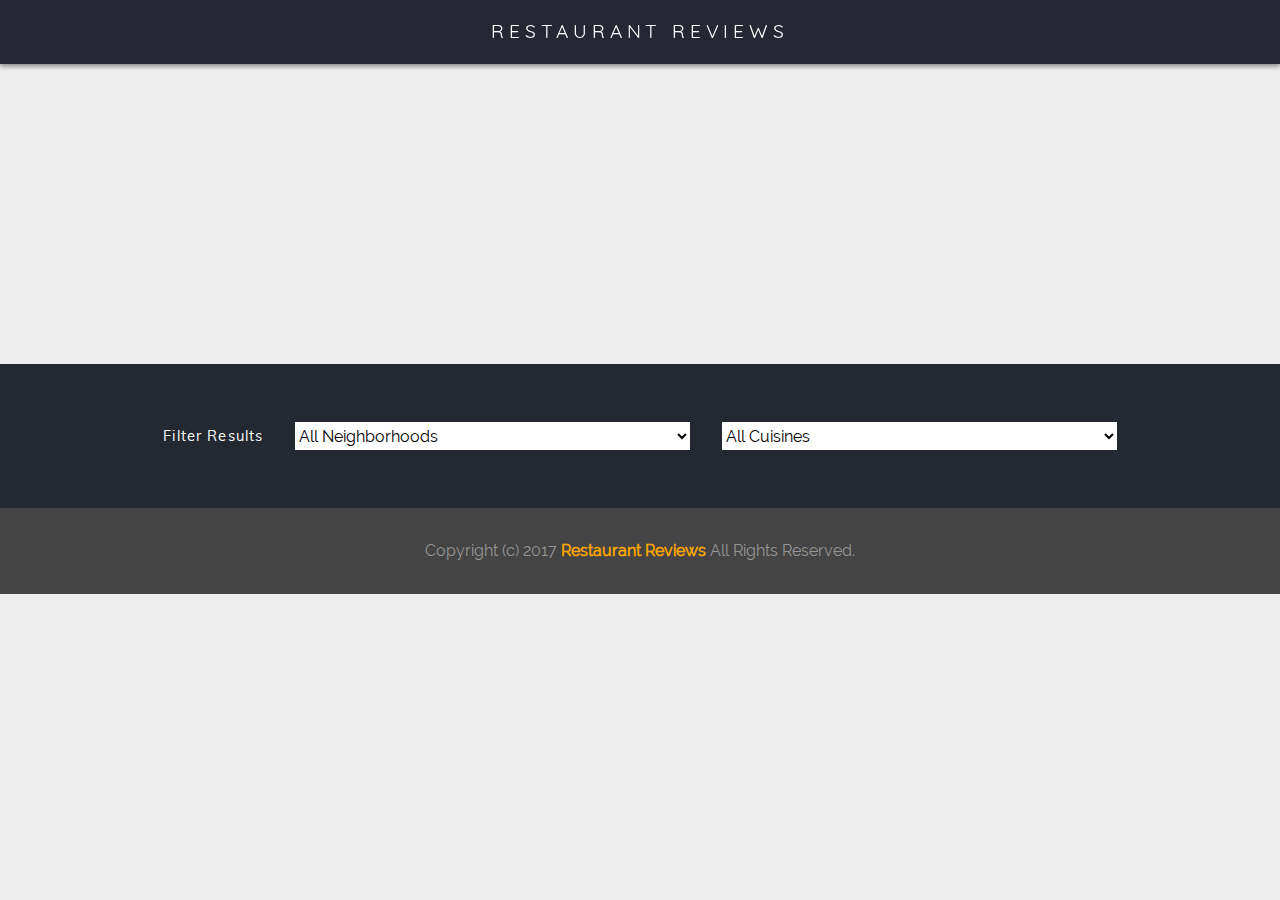
<file: index.html>
<!DOCTYPE html>
<html xmlns="http://www.w3.org/1999/html">

<head>
  <meta charset="utf-8">
  <!-- meta viewport tag to control the width and scaling of the browser's viewport. -->
  <!-- width=device-width to match the screen's width in device-independent pixels. -->
  <!-- initial-scale=1 to establish a 1:1 relationship between CSS pixels and device-independent pixels. -->
  <!-- Ensure page is accessible by not disabling user scaling. -->
  <meta name="viewport" content="width=device-width, initial-scale=1">
  <link rel="shortcut icon" href="../img/favicon.png" type="image/x-icon">
  <!-- CSS -->
  <link href='https://api.mapbox.com/mapbox-gl-js/v0.53.0/mapbox-gl.css' rel='stylesheet' />
  <link rel="stylesheet" href="CSS/style.css">
  <script src='./mapBox/mabBox.js'></script>
  <link href='./mapBox/mapBox.css' rel='stylesheet' />
  <title>Restaurant Reviews</title>
</head>
<body>
  <header>
      <nav><h1>Restaurant Reviews</h1></nav>
  </header>

  <main id="maincontent">
    <section id="map-container">
     <div id='locsMap' aria-label="restaurants locations" role="application"></div>
    </section>
    <section>
      <div class="filter-options">
        <h2 class="filter-label">Filter Results</h2>

        <select id="neighborhoods-select" name="neighborhoods" onchange="updateRestaurants()">
          <option value="all">All Neighborhoods</option>
        </select>
        <select id="cuisines-select" name="cuisines" onchange="updateRestaurants()">
          <option value="all">All Cuisines</option>
        </select>
      </div>
      <ul id="restaurants-list"></ul>
    </section>
  </main>
  <script type="application/javascript" charset="utf-8" src="js/dbhelper.js"></script>
  <script type="application/javascript" charset="utf-8" src="js/main.js"></script>
  <footer id="footer">
    Copyright (c) 2017 <a href="/"><strong>Restaurant Reviews</strong></a> All Rights Reserved.
  </footer>

</body>

</html>
</file>
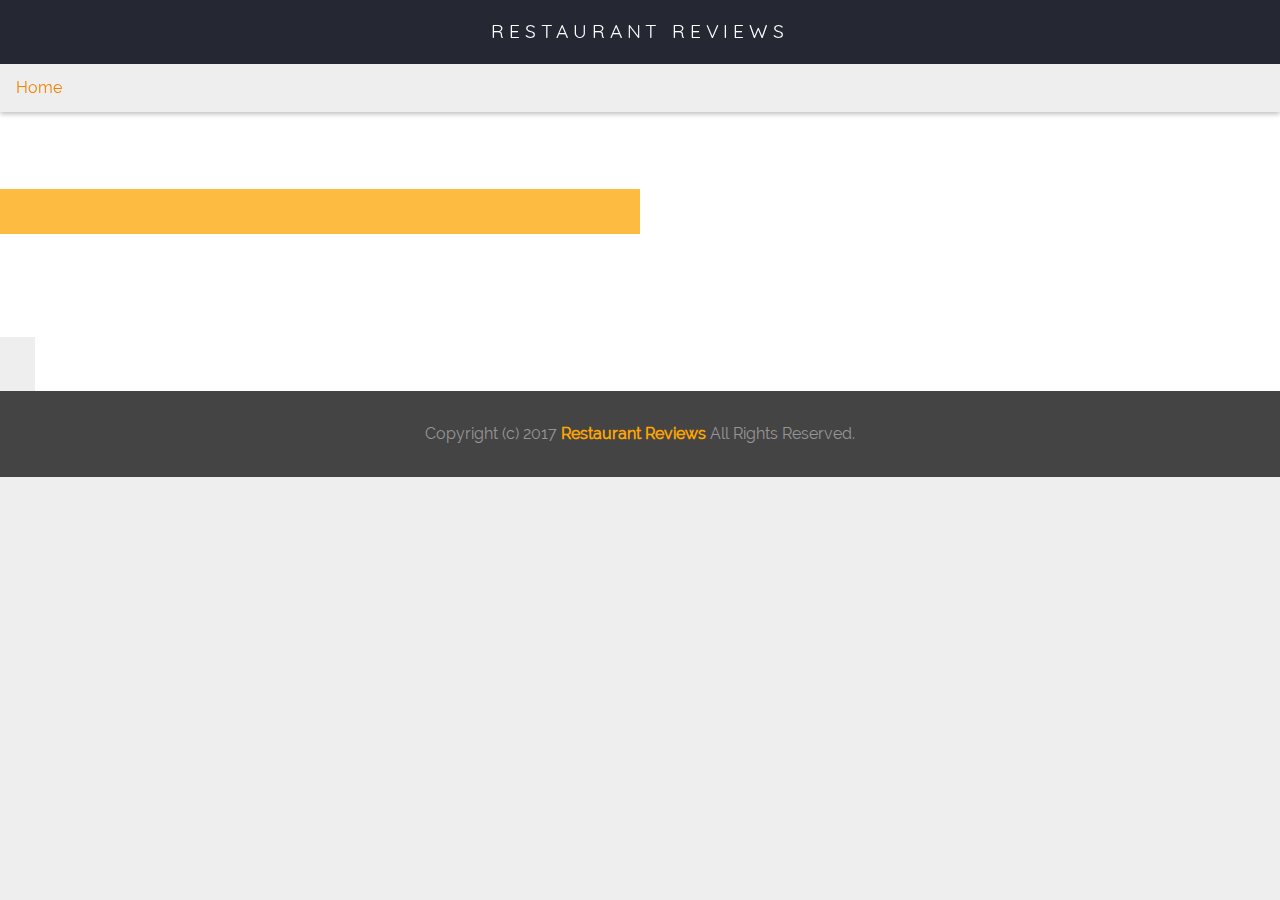
<file: restaurant.html>
<!DOCTYPE html>
<html>
<head>
  <meta charset="utf-8">
  <!-- meta viewport tag to control the width and scaling of the browser's viewport. -->
  <!-- width=device-width to match the screen's width in device-independent pixels. -->
  <!-- initial-scale=1 to establish a 1:1 relationship between CSS pixels and device-independent pixels. -->
  <!-- Ensure page is accessible by not disabling user scaling. -->
  <meta name="viewport" content="width=device-width, initial-scale=1">
  <link rel="shortcut icon" href="../img/favicon.png" type="image/x-icon">
  <!-- CSS -->
  <!-- Normalize.css for better cross-browser consistency -->
    <link href='https://api.mapbox.com/mapbox-gl-js/v0.53.0/mapbox-gl.css' rel='stylesheet' />
  <!-- Main CSS file -->
  <link rel="stylesheet" href="CSS/style.css" type="text/css">
  <script src='./mapBox/mabBox.js'></script>
  <link href='./mapBox/mapBox.css' rel='stylesheet' />
  <title>Restaurant Info</title>
</head>
<body class="inside">
  <!-- Beginning header -->
  <header aria-level="1">
    <!-- Beginning nav -->
    <nav>
      <h1 aria-label="Restaurant Reviews">Restaurant Reviews</h1>
    </nav>
    <!-- Beginning breadcrumb -->
    <ul id="breadcrumb" >
      <li><a href="/">Home</a></li>
    </ul>
    <!-- End breadcrumb -->
    <!-- End nav -->
  </header>
  <!-- End header -->

  <!-- Beginning main -->
  <main id="maincontent" class="details-screen-container">
    <!-- Beginning map -->
    <section id="map-container">
      <div id='locsMap' aria-label="restaurant location" role="application"></div>
    </section>
    <!-- End map -->
    <!-- Beginning restaurant -->
    <section id="restaurant-container" aria-label="restaurant details">
      <div class="restaurant-name-container">
        <h1 id="restaurant-name" aria-label="restaurant name"></h1>
        <address id="restaurant-address" aria-label="restaurant address"></address>
      </div>
      <div class="restaurant-img-container">
        <img id="restaurant-img" class="restaurant-img">
      </div>
      <p id="restaurant-cuisine" aria-label="restaurant cuisine"></p>
      <div class="working-hours">
        <table id="restaurant-hours" aria-label="working hours"></table>
      </div>
    </section>
    <!-- end restaurant -->
    <!-- Beginning reviews -->
    <section id="reviews-container"  aria-label="reviews list">
      <ul id="reviews-list"></ul>
    </section>
    <!-- End reviews -->
  </main>
  <!-- End main -->

  <!-- Beginning footer -->
  <footer id="footer">
    Copyright (c) 2017 <a href="/"><strong>Restaurant Reviews</strong></a> All Rights Reserved.
  </footer>
  <!-- End footer -->

  <!-- Beginning scripts -->
  <!-- Database helpers -->
  <script type="text/javascript" src="js/dbhelper.js"></script>
  <!-- Main javascript file -->
  <script type="text/javascript" src="js/restaurant_info.js"></script>
  <!-- End scripts -->
  <!-- scripts - Service Worker -->
  <!-- importScripts in sw.js can result in a SecurityError without setting MIME explicitly -->
  <script type="application/javascript">
      if ('serviceWorker' in navigator) {
          console.log('Service worker is supported.')
          // Use the window load event to keep the page load performant
          // https://developers.google.com/web/fundamentals/primers/service-workers/registration
          window.addEventListener('load', () => {
              navigator.serviceWorker.register('./sw.js')
                  .then(registration => {
                      console.log(`Service worker registered with scope: ${registration.scope}`);
                  })
                  .catch(error => {
                      console.log(`Service worker registration failed, error: ${error}`);
                  });
          });
      } else {
          console.log('Service worker is not supported.')
      }
  </script>
</body>

</html>
</file>
<file: mapBox/mapBox.css>
.mapboxgl-map {
    font: 12px/20px 'Helvetica Neue', Arial, Helvetica, sans-serif;
    overflow: hidden;
    position: relative;
    -webkit-tap-highlight-color: rgba(0, 0, 0, 0);
}

.mapboxgl-map:-webkit-full-screen {
    width: 100%;
    height: 100%;
}

.mapboxgl-canary {
    background-color: salmon;
}

.mapboxgl-canvas-container.mapboxgl-interactive,
.mapboxgl-ctrl-group > button.mapboxgl-ctrl-compass {
    cursor: -webkit-grab;
    cursor: -moz-grab;
    cursor: grab;
    -moz-user-select: none;
    -webkit-user-select: none;
    -ms-user-select: none;
    user-select: none;
}

.mapboxgl-canvas-container.mapboxgl-interactive:active,
.mapboxgl-ctrl-group > button.mapboxgl-ctrl-compass:active {
    cursor: -webkit-grabbing;
    cursor: -moz-grabbing;
    cursor: grabbing;
}

.mapboxgl-canvas-container.mapboxgl-touch-zoom-rotate,
.mapboxgl-canvas-container.mapboxgl-touch-zoom-rotate .mapboxgl-canvas {
    touch-action: pan-x pan-y;
}

.mapboxgl-canvas-container.mapboxgl-touch-drag-pan,
.mapboxgl-canvas-container.mapboxgl-touch-drag-pan .mapboxgl-canvas {
    touch-action: pinch-zoom;
}

.mapboxgl-canvas-container.mapboxgl-touch-zoom-rotate.mapboxgl-touch-drag-pan,
.mapboxgl-canvas-container.mapboxgl-touch-zoom-rotate.mapboxgl-touch-drag-pan .mapboxgl-canvas {
    touch-action: none;
}

.mapboxgl-ctrl-top-left,
.mapboxgl-ctrl-top-right,
.mapboxgl-ctrl-bottom-left,
.mapboxgl-ctrl-bottom-right { position: absolute; pointer-events: none; z-index: 2; }
.mapboxgl-ctrl-top-left     { top: 0; left: 0; }
.mapboxgl-ctrl-top-right    { top: 0; right: 0; }
.mapboxgl-ctrl-bottom-left  { bottom: 0; left: 0; }
.mapboxgl-ctrl-bottom-right { right: 0; bottom: 0; }

.mapboxgl-ctrl { clear: both; pointer-events: auto; }
.mapboxgl-ctrl-top-left .mapboxgl-ctrl     { margin: 10px 0 0 10px; float: left; }
.mapboxgl-ctrl-top-right .mapboxgl-ctrl    { margin: 10px 10px 0 0; float: right; }
.mapboxgl-ctrl-bottom-left .mapboxgl-ctrl  { margin: 0 0 10px 10px; float: left; }
.mapboxgl-ctrl-bottom-right .mapboxgl-ctrl { margin: 0 10px 10px 0; float: right; }

.mapboxgl-ctrl-group {
    border-radius: 4px;
    overflow: hidden;
    background: #fff;
}

.mapboxgl-ctrl-group:not(:empty) {
    -moz-box-shadow: 0 0 2px rgba(0, 0, 0, 0.1);
    -webkit-box-shadow: 0 0 2px rgba(0, 0, 0, 0.1);
    box-shadow: 0 0 0 2px rgba(0, 0, 0, 0.1);
}

.mapboxgl-ctrl-group > button {
    width: 30px;
    height: 30px;
    display: block;
    padding: 0;
    outline: none;
    border: 0;
    box-sizing: border-box;
    background-color: transparent;
    cursor: pointer;
}

.mapboxgl-ctrl-group > button + button {
    border-top: 1px solid #ddd;
}

/* https://bugzilla.mozilla.org/show_bug.cgi?id=140562 */
.mapboxgl-ctrl > button::-moz-focus-inner {
    border: 0;
    padding: 0;
}

.mapboxgl-ctrl > button:hover {
    background-color: rgba(0, 0, 0, 0.05);
}

.mapboxgl-ctrl-icon,
.mapboxgl-ctrl-icon > .mapboxgl-ctrl-compass-arrow {
    speak: none;
    -webkit-font-smoothing: antialiased;
    -moz-osx-font-smoothing: grayscale;
}

.mapboxgl-ctrl-icon {
    padding: 5px;
}

.mapboxgl-ctrl-icon.mapboxgl-ctrl-zoom-out {
    background-image: url("data:image/svg+xml;charset=utf-8,%3Csvg viewBox='0 0 20 20' xmlns='http://www.w3.org/2000/svg'%3E %3Cpath style='fill:%23333333;' d='m 7,9 c -0.554,0 -1,0.446 -1,1 0,0.554 0.446,1 1,1 l 6,0 c 0.554,0 1,-0.446 1,-1 0,-0.554 -0.446,-1 -1,-1 z'/%3E %3C/svg%3E");
}

.mapboxgl-ctrl-icon.mapboxgl-ctrl-zoom-in {
    background-image: url("data:image/svg+xml;charset=utf-8,%3Csvg viewBox='0 0 20 20' xmlns='http://www.w3.org/2000/svg'%3E %3Cpath style='fill:%23333333;' d='M 10 6 C 9.446 6 9 6.4459904 9 7 L 9 9 L 7 9 C 6.446 9 6 9.446 6 10 C 6 10.554 6.446 11 7 11 L 9 11 L 9 13 C 9 13.55401 9.446 14 10 14 C 10.554 14 11 13.55401 11 13 L 11 11 L 13 11 C 13.554 11 14 10.554 14 10 C 14 9.446 13.554 9 13 9 L 11 9 L 11 7 C 11 6.4459904 10.554 6 10 6 z'/%3E %3C/svg%3E");
}

.mapboxgl-ctrl-icon.mapboxgl-ctrl-geolocate {
    background-image: url("data:image/svg+xml;charset=utf-8,%3Csvg viewBox='0 0 20 20' xmlns='http://www.w3.org/2000/svg' fill='%23333'%3E %3Cpath d='M10 4C9 4 9 5 9 5L9 5.1A5 5 0 0 0 5.1 9L5 9C5 9 4 9 4 10 4 11 5 11 5 11L5.1 11A5 5 0 0 0 9 14.9L9 15C9 15 9 16 10 16 11 16 11 15 11 15L11 14.9A5 5 0 0 0 14.9 11L15 11C15 11 16 11 16 10 16 9 15 9 15 9L14.9 9A5 5 0 0 0 11 5.1L11 5C11 5 11 4 10 4zM10 6.5A3.5 3.5 0 0 1 13.5 10 3.5 3.5 0 0 1 10 13.5 3.5 3.5 0 0 1 6.5 10 3.5 3.5 0 0 1 10 6.5zM10 8.3A1.8 1.8 0 0 0 8.3 10 1.8 1.8 0 0 0 10 11.8 1.8 1.8 0 0 0 11.8 10 1.8 1.8 0 0 0 10 8.3z'/%3E %3C/svg%3E");
}

.mapboxgl-ctrl-icon.mapboxgl-ctrl-geolocate:disabled {
    background-image: url("data:image/svg+xml;charset=utf-8,%3Csvg viewBox='0 0 20 20' xmlns='http://www.w3.org/2000/svg' fill='%23aaa'%3E %3Cpath d='M10 4C9 4 9 5 9 5L9 5.1A5 5 0 0 0 5.1 9L5 9C5 9 4 9 4 10 4 11 5 11 5 11L5.1 11A5 5 0 0 0 9 14.9L9 15C9 15 9 16 10 16 11 16 11 15 11 15L11 14.9A5 5 0 0 0 14.9 11L15 11C15 11 16 11 16 10 16 9 15 9 15 9L14.9 9A5 5 0 0 0 11 5.1L11 5C11 5 11 4 10 4zM10 6.5A3.5 3.5 0 0 1 13.5 10 3.5 3.5 0 0 1 10 13.5 3.5 3.5 0 0 1 6.5 10 3.5 3.5 0 0 1 10 6.5zM10 8.3A1.8 1.8 0 0 0 8.3 10 1.8 1.8 0 0 0 10 11.8 1.8 1.8 0 0 0 11.8 10 1.8 1.8 0 0 0 10 8.3z'/%3E %3C/svg%3E");
}

.mapboxgl-ctrl-icon.mapboxgl-ctrl-geolocate.mapboxgl-ctrl-geolocate-active {
    background-image: url("data:image/svg+xml;charset=utf-8,%3Csvg viewBox='0 0 20 20' xmlns='http://www.w3.org/2000/svg' fill='%2333b5e5'%3E %3Cpath d='M10 4C9 4 9 5 9 5L9 5.1A5 5 0 0 0 5.1 9L5 9C5 9 4 9 4 10 4 11 5 11 5 11L5.1 11A5 5 0 0 0 9 14.9L9 15C9 15 9 16 10 16 11 16 11 15 11 15L11 14.9A5 5 0 0 0 14.9 11L15 11C15 11 16 11 16 10 16 9 15 9 15 9L14.9 9A5 5 0 0 0 11 5.1L11 5C11 5 11 4 10 4zM10 6.5A3.5 3.5 0 0 1 13.5 10 3.5 3.5 0 0 1 10 13.5 3.5 3.5 0 0 1 6.5 10 3.5 3.5 0 0 1 10 6.5zM10 8.3A1.8 1.8 0 0 0 8.3 10 1.8 1.8 0 0 0 10 11.8 1.8 1.8 0 0 0 11.8 10 1.8 1.8 0 0 0 10 8.3z'/%3E %3C/svg%3E");
}

.mapboxgl-ctrl-icon.mapboxgl-ctrl-geolocate.mapboxgl-ctrl-geolocate-active-error {
    background-image: url("data:image/svg+xml;charset=utf-8,%3Csvg viewBox='0 0 20 20' xmlns='http://www.w3.org/2000/svg' fill='%23e58978'%3E %3Cpath d='M10 4C9 4 9 5 9 5L9 5.1A5 5 0 0 0 5.1 9L5 9C5 9 4 9 4 10 4 11 5 11 5 11L5.1 11A5 5 0 0 0 9 14.9L9 15C9 15 9 16 10 16 11 16 11 15 11 15L11 14.9A5 5 0 0 0 14.9 11L15 11C15 11 16 11 16 10 16 9 15 9 15 9L14.9 9A5 5 0 0 0 11 5.1L11 5C11 5 11 4 10 4zM10 6.5A3.5 3.5 0 0 1 13.5 10 3.5 3.5 0 0 1 10 13.5 3.5 3.5 0 0 1 6.5 10 3.5 3.5 0 0 1 10 6.5zM10 8.3A1.8 1.8 0 0 0 8.3 10 1.8 1.8 0 0 0 10 11.8 1.8 1.8 0 0 0 11.8 10 1.8 1.8 0 0 0 10 8.3z'/%3E %3C/svg%3E");
}

.mapboxgl-ctrl-icon.mapboxgl-ctrl-geolocate.mapboxgl-ctrl-geolocate-background {
    background-image: url("data:image/svg+xml;charset=utf-8,%3Csvg viewBox='0 0 20 20' xmlns='http://www.w3.org/2000/svg' fill='%2333b5e5'%3E %3Cpath d='M 10,4 C 9,4 9,5 9,5 L 9,5.1 C 7.0357113,5.5006048 5.5006048,7.0357113 5.1,9 L 5,9 c 0,0 -1,0 -1,1 0,1 1,1 1,1 l 0.1,0 c 0.4006048,1.964289 1.9357113,3.499395 3.9,3.9 L 9,15 c 0,0 0,1 1,1 1,0 1,-1 1,-1 l 0,-0.1 c 1.964289,-0.400605 3.499395,-1.935711 3.9,-3.9 l 0.1,0 c 0,0 1,0 1,-1 C 16,9 15,9 15,9 L 14.9,9 C 14.499395,7.0357113 12.964289,5.5006048 11,5.1 L 11,5 c 0,0 0,-1 -1,-1 z m 0,2.5 c 1.932997,0 3.5,1.5670034 3.5,3.5 0,1.932997 -1.567003,3.5 -3.5,3.5 C 8.0670034,13.5 6.5,11.932997 6.5,10 6.5,8.0670034 8.0670034,6.5 10,6.5 Z'/%3E %3C/svg%3E");
}

.mapboxgl-ctrl-icon.mapboxgl-ctrl-geolocate.mapboxgl-ctrl-geolocate-background-error {
    background-image: url("data:image/svg+xml;charset=utf-8,%3Csvg viewBox='0 0 20 20' xmlns='http://www.w3.org/2000/svg' fill='%23e54e33'%3E %3Cpath d='M 10,4 C 9,4 9,5 9,5 L 9,5.1 C 7.0357113,5.5006048 5.5006048,7.0357113 5.1,9 L 5,9 c 0,0 -1,0 -1,1 0,1 1,1 1,1 l 0.1,0 c 0.4006048,1.964289 1.9357113,3.499395 3.9,3.9 L 9,15 c 0,0 0,1 1,1 1,0 1,-1 1,-1 l 0,-0.1 c 1.964289,-0.400605 3.499395,-1.935711 3.9,-3.9 l 0.1,0 c 0,0 1,0 1,-1 C 16,9 15,9 15,9 L 14.9,9 C 14.499395,7.0357113 12.964289,5.5006048 11,5.1 L 11,5 c 0,0 0,-1 -1,-1 z m 0,2.5 c 1.932997,0 3.5,1.5670034 3.5,3.5 0,1.932997 -1.567003,3.5 -3.5,3.5 C 8.0670034,13.5 6.5,11.932997 6.5,10 6.5,8.0670034 8.0670034,6.5 10,6.5 Z'/%3E %3C/svg%3E");
}

.mapboxgl-ctrl-icon.mapboxgl-ctrl-geolocate.mapboxgl-ctrl-geolocate-waiting {
    -webkit-animation: mapboxgl-spin 2s infinite linear;
    -moz-animation: mapboxgl-spin 2s infinite linear;
    -o-animation: mapboxgl-spin 2s infinite linear;
    -ms-animation: mapboxgl-spin 2s infinite linear;
    animation: mapboxgl-spin 2s infinite linear;
}

@-webkit-keyframes mapboxgl-spin {
    0% { -webkit-transform: rotate(0deg); }
    100% { -webkit-transform: rotate(360deg); }
}

@-moz-keyframes mapboxgl-spin {
    0% { -moz-transform: rotate(0deg); }
    100% { -moz-transform: rotate(360deg); }
}

@-o-keyframes mapboxgl-spin {
    0% { -o-transform: rotate(0deg); }
    100% { -o-transform: rotate(360deg); }
}

@-ms-keyframes mapboxgl-spin {
    0% { -ms-transform: rotate(0deg); }
    100% { -ms-transform: rotate(360deg); }
}

@keyframes mapboxgl-spin {
    0% { transform: rotate(0deg); }
    100% { transform: rotate(360deg); }
}

.mapboxgl-ctrl-icon.mapboxgl-ctrl-fullscreen {
    background-image: url("data:image/svg+xml;charset=utf-8,%3Csvg viewBox='0 0 20 20' xmlns='http://www.w3.org/2000/svg'%3E %3Cpath d='M 5 4 C 4.5 4 4 4.5 4 5 L 4 6 L 4 9 L 4.5 9 L 5.7773438 7.296875 C 6.7771319 8.0602131 7.835765 8.9565728 8.890625 10 C 7.8257121 11.0633 6.7761791 11.951675 5.78125 12.707031 L 4.5 11 L 4 11 L 4 15 C 4 15.5 4.5 16 5 16 L 9 16 L 9 15.5 L 7.2734375 14.205078 C 8.0428931 13.187886 8.9395441 12.133481 9.9609375 11.068359 C 11.042371 12.14699 11.942093 13.2112 12.707031 14.21875 L 11 15.5 L 11 16 L 14 16 L 15 16 C 15.5 16 16 15.5 16 15 L 16 14 L 16 11 L 15.5 11 L 14.205078 12.726562 C 13.177985 11.949617 12.112718 11.043577 11.037109 10.009766 C 12.151856 8.981061 13.224345 8.0798624 14.228516 7.3046875 L 15.5 9 L 16 9 L 16 5 C 16 4.5 15.5 4 15 4 L 11 4 L 11 4.5 L 12.703125 5.7773438 C 11.932647 6.7864834 11.026693 7.8554712 9.9707031 8.9199219 C 8.9584739 7.8204943 8.0698767 6.7627188 7.3046875 5.7714844 L 9 4.5 L 9 4 L 6 4 L 5 4 z '/%3E %3C/svg%3E");
}

.mapboxgl-ctrl-icon.mapboxgl-ctrl-shrink {
    background-image: url("data:image/svg+xml;charset=utf-8,%3Csvg viewBox='0 0 20 20' xmlns='http://www.w3.org/2000/svg'%3E %3Cpath style='fill:%23000000;' d='M 4.2421875 3.4921875 A 0.750075 0.750075 0 0 0 3.71875 4.78125 L 5.9648438 7.0273438 L 4 8.5 L 4 9 L 8 9 C 8.500001 8.9999988 9 8.4999992 9 8 L 9 4 L 8.5 4 L 7.0175781 5.9550781 L 4.78125 3.71875 A 0.750075 0.750075 0 0 0 4.2421875 3.4921875 z M 15.734375 3.4921875 A 0.750075 0.750075 0 0 0 15.21875 3.71875 L 12.984375 5.953125 L 11.5 4 L 11 4 L 11 8 C 11 8.4999992 11.499999 8.9999988 12 9 L 16 9 L 16 8.5 L 14.035156 7.0273438 L 16.28125 4.78125 A 0.750075 0.750075 0 0 0 15.734375 3.4921875 z M 4 11 L 4 11.5 L 5.9648438 12.972656 L 3.71875 15.21875 A 0.75130096 0.75130096 0 1 0 4.78125 16.28125 L 7.0273438 14.035156 L 8.5 16 L 9 16 L 9 12 C 9 11.500001 8.500001 11.000001 8 11 L 4 11 z M 12 11 C 11.499999 11.000001 11 11.500001 11 12 L 11 16 L 11.5 16 L 12.972656 14.035156 L 15.21875 16.28125 A 0.75130096 0.75130096 0 1 0 16.28125 15.21875 L 14.035156 12.972656 L 16 11.5 L 16 11 L 12 11 z '/%3E %3C/svg%3E");
}

.mapboxgl-ctrl-icon.mapboxgl-ctrl-compass > .mapboxgl-ctrl-compass-arrow {
    width: 20px;
    height: 20px;
    margin: 5px;
    background-image: url("data:image/svg+xml;charset=utf-8,%3Csvg viewBox='0 0 20 20' xmlns='http://www.w3.org/2000/svg'%3E %3Cpolygon fill='%23333333' points='6,9 10,1 14,9'/%3E %3Cpolygon fill='%23CCCCCC' points='6,11 10,19 14,11 '/%3E %3C/svg%3E");
    background-repeat: no-repeat;
    display: inline-block;
}

a.mapboxgl-ctrl-logo {
    width: 85px;
    height: 21px;
    margin: 0 0 -3px -3px;
    display: block;
    background-repeat: no-repeat;
    cursor: pointer;
    background-image: url("data:image/svg+xml;charset=utf-8,%3C?xml version='1.0' encoding='utf-8'?%3E%3Csvg version='1.1' id='Layer_1' xmlns='http://www.w3.org/2000/svg' xmlns:xlink='http://www.w3.org/1999/xlink' x='0px' y='0px' viewBox='0 0 84.49 21' style='enable-background:new 0 0 84.49 21;' xml:space='preserve'%3E%3Cg%3E %3Cpath class='st0' style='opacity:0.9; fill: %23FFFFFF; enable-background: new;' d='M83.25,14.26c0,0.12-0.09,0.21-0.21,0.21h-1.61c-0.13,0-0.24-0.06-0.3-0.17l-1.44-2.39l-1.44,2.39 c-0.06,0.11-0.18,0.17-0.3,0.17h-1.61c-0.04,0-0.08-0.01-0.12-0.03c-0.09-0.06-0.13-0.19-0.06-0.28l0,0l2.43-3.68L76.2,6.84 c-0.02-0.03-0.03-0.07-0.03-0.12c0-0.12,0.09-0.21,0.21-0.21h1.61c0.13,0,0.24,0.06,0.3,0.17l1.41,2.36l1.4-2.35 c0.06-0.11,0.18-0.17,0.3-0.17H83c0.04,0,0.08,0.01,0.12,0.03c0.09,0.06,0.13,0.19,0.06,0.28l0,0l-2.37,3.63l2.43,3.67 C83.24,14.18,83.25,14.22,83.25,14.26z'/%3E %3Cpath class='st0' style='opacity:0.9; fill: %23FFFFFF; enable-background: new;' d='M66.24,9.59c-0.39-1.88-1.96-3.28-3.84-3.28c-1.03,0-2.03,0.42-2.73,1.18V3.51c0-0.13-0.1-0.23-0.23-0.23h-1.4 c-0.13,0-0.23,0.11-0.23,0.23v10.72c0,0.13,0.1,0.23,0.23,0.23h1.4c0.13,0,0.23-0.11,0.23-0.23V13.5c0.71,0.75,1.7,1.18,2.73,1.18 c1.88,0,3.45-1.41,3.84-3.29C66.37,10.79,66.37,10.18,66.24,9.59L66.24,9.59z M62.08,13c-1.32,0-2.39-1.11-2.41-2.48v-0.06 c0.02-1.38,1.09-2.48,2.41-2.48s2.42,1.12,2.42,2.51S63.41,13,62.08,13z'/%3E %3Cpath class='st0' style='opacity:0.9; fill: %23FFFFFF; enable-background: new;' d='M71.67,6.32c-1.98-0.01-3.72,1.35-4.16,3.29c-0.13,0.59-0.13,1.19,0,1.77c0.44,1.94,2.17,3.32,4.17,3.3 c2.35,0,4.26-1.87,4.26-4.19S74.04,6.32,71.67,6.32z M71.65,13.01c-1.33,0-2.42-1.12-2.42-2.51s1.08-2.52,2.42-2.52 c1.33,0,2.42,1.12,2.42,2.51S72.99,13,71.65,13.01L71.65,13.01z'/%3E %3Cpath class='st1' style='opacity:0.35; enable-background:new;' d='M62.08,7.98c-1.32,0-2.39,1.11-2.41,2.48v0.06C59.68,11.9,60.75,13,62.08,13s2.42-1.12,2.42-2.51 S63.41,7.98,62.08,7.98z M62.08,11.76c-0.63,0-1.14-0.56-1.17-1.25v-0.04c0.01-0.69,0.54-1.25,1.17-1.25 c0.63,0,1.17,0.57,1.17,1.27C63.24,11.2,62.73,11.76,62.08,11.76z'/%3E %3Cpath class='st1' style='opacity:0.35; enable-background:new;' d='M71.65,7.98c-1.33,0-2.42,1.12-2.42,2.51S70.32,13,71.65,13s2.42-1.12,2.42-2.51S72.99,7.98,71.65,7.98z M71.65,11.76c-0.64,0-1.17-0.57-1.17-1.27c0-0.7,0.53-1.26,1.17-1.26s1.17,0.57,1.17,1.27C72.82,11.21,72.29,11.76,71.65,11.76z'/%3E %3Cpath class='st0' style='opacity:0.9; fill: %23FFFFFF; enable-background: new;' d='M45.74,6.53h-1.4c-0.13,0-0.23,0.11-0.23,0.23v0.73c-0.71-0.75-1.7-1.18-2.73-1.18 c-2.17,0-3.94,1.87-3.94,4.19s1.77,4.19,3.94,4.19c1.04,0,2.03-0.43,2.73-1.19v0.73c0,0.13,0.1,0.23,0.23,0.23h1.4 c0.13,0,0.23-0.11,0.23-0.23V6.74c0-0.12-0.09-0.22-0.22-0.22C45.75,6.53,45.75,6.53,45.74,6.53z M44.12,10.53 C44.11,11.9,43.03,13,41.71,13s-2.42-1.12-2.42-2.51s1.08-2.52,2.4-2.52c1.33,0,2.39,1.11,2.41,2.48L44.12,10.53z'/%3E %3Cpath class='st1' style='opacity:0.35; enable-background:new;' d='M41.71,7.98c-1.33,0-2.42,1.12-2.42,2.51S40.37,13,41.71,13s2.39-1.11,2.41-2.48v-0.06 C44.1,9.09,43.03,7.98,41.71,7.98z M40.55,10.49c0-0.7,0.52-1.27,1.17-1.27c0.64,0,1.14,0.56,1.17,1.25v0.04 c-0.01,0.68-0.53,1.24-1.17,1.24C41.08,11.75,40.55,11.19,40.55,10.49z'/%3E %3Cpath class='st0' style='opacity:0.9; fill: %23FFFFFF; enable-background: new;' d='M52.41,6.32c-1.03,0-2.03,0.42-2.73,1.18V6.75c0-0.13-0.1-0.23-0.23-0.23h-1.4c-0.13,0-0.23,0.11-0.23,0.23 v10.72c0,0.13,0.1,0.23,0.23,0.23h1.4c0.13,0,0.23-0.1,0.23-0.23V13.5c0.71,0.75,1.7,1.18,2.74,1.18c2.17,0,3.94-1.87,3.94-4.19 S54.58,6.32,52.41,6.32z M52.08,13.01c-1.32,0-2.39-1.11-2.42-2.48v-0.07c0.02-1.38,1.09-2.49,2.4-2.49c1.32,0,2.41,1.12,2.41,2.51 S53.4,13,52.08,13.01L52.08,13.01z'/%3E %3Cpath class='st1' style='opacity:0.35; enable-background:new;' d='M52.08,7.98c-1.32,0-2.39,1.11-2.42,2.48v0.06c0.03,1.38,1.1,2.48,2.42,2.48s2.41-1.12,2.41-2.51 S53.4,7.98,52.08,7.98z M52.08,11.76c-0.63,0-1.14-0.56-1.17-1.25v-0.04c0.01-0.69,0.54-1.25,1.17-1.25c0.63,0,1.17,0.58,1.17,1.27 S52.72,11.76,52.08,11.76z'/%3E %3Cpath class='st0' style='opacity:0.9; fill: %23FFFFFF; enable-background: new;' d='M36.08,14.24c0,0.13-0.1,0.23-0.23,0.23h-1.41c-0.13,0-0.23-0.11-0.23-0.23V9.68c0-0.98-0.74-1.71-1.62-1.71 c-0.8,0-1.46,0.7-1.59,1.62l0.01,4.66c0,0.13-0.11,0.23-0.23,0.23h-1.41c-0.13,0-0.23-0.11-0.23-0.23V9.68 c0-0.98-0.74-1.71-1.62-1.71c-0.85,0-1.54,0.79-1.6,1.8v4.48c0,0.13-0.1,0.23-0.23,0.23h-1.4c-0.13,0-0.23-0.11-0.23-0.23V6.74 c0.01-0.13,0.1-0.22,0.23-0.22h1.4c0.13,0,0.22,0.11,0.23,0.22V7.4c0.5-0.68,1.3-1.09,2.16-1.1h0.03c1.09,0,2.09,0.6,2.6,1.55 c0.45-0.95,1.4-1.55,2.44-1.56c1.62,0,2.93,1.25,2.9,2.78L36.08,14.24z'/%3E %3Cpath class='st1' style='opacity:0.35; enable-background:new;' d='M84.34,13.59l-0.07-0.13l-1.96-2.99l1.94-2.95c0.44-0.67,0.26-1.56-0.41-2.02c-0.02,0-0.03,0-0.04-0.01 c-0.23-0.15-0.5-0.22-0.78-0.22h-1.61c-0.56,0-1.08,0.29-1.37,0.78L79.72,6.6l-0.34-0.56C79.09,5.56,78.57,5.27,78,5.27h-1.6 c-0.6,0-1.13,0.37-1.35,0.92c-2.19-1.66-5.28-1.47-7.26,0.45c-0.35,0.34-0.65,0.72-0.89,1.14c-0.9-1.62-2.58-2.72-4.5-2.72 c-0.5,0-1.01,0.07-1.48,0.23V3.51c0-0.82-0.66-1.48-1.47-1.48h-1.4c-0.81,0-1.47,0.66-1.47,1.47v3.75 c-0.95-1.36-2.5-2.18-4.17-2.19c-0.74,0-1.46,0.16-2.12,0.47c-0.24-0.17-0.54-0.26-0.84-0.26h-1.4c-0.45,0-0.87,0.21-1.15,0.56 c-0.02-0.03-0.04-0.05-0.07-0.08c-0.28-0.3-0.68-0.47-1.09-0.47h-1.39c-0.3,0-0.6,0.09-0.84,0.26c-0.67-0.3-1.39-0.46-2.12-0.46 c-1.83,0-3.43,1-4.37,2.5c-0.2-0.46-0.48-0.89-0.83-1.25c-0.8-0.81-1.89-1.25-3.02-1.25h-0.01c-0.89,0.01-1.75,0.33-2.46,0.88 c-0.74-0.57-1.64-0.88-2.57-0.88H28.1c-0.29,0-0.58,0.03-0.86,0.11c-0.28,0.06-0.56,0.16-0.82,0.28c-0.21-0.12-0.45-0.18-0.7-0.18 h-1.4c-0.82,0-1.47,0.66-1.47,1.47v7.5c0,0.82,0.66,1.47,1.47,1.47h1.4c0.82,0,1.48-0.66,1.48-1.48l0,0V9.79 c0.03-0.36,0.23-0.59,0.36-0.59c0.18,0,0.38,0.18,0.38,0.47v4.57c0,0.82,0.66,1.47,1.47,1.47h1.41c0.82,0,1.47-0.66,1.47-1.47 l-0.01-4.57c0.06-0.32,0.25-0.47,0.35-0.47c0.18,0,0.38,0.18,0.38,0.47v4.57c0,0.82,0.66,1.47,1.47,1.47h1.41 c0.82,0,1.47-0.66,1.47-1.47v-0.38c0.96,1.29,2.46,2.06,4.06,2.06c0.74,0,1.46-0.16,2.12-0.47c0.24,0.17,0.54,0.26,0.84,0.26h1.39 c0.3,0,0.6-0.09,0.84-0.26v2.01c0,0.82,0.66,1.47,1.47,1.47h1.4c0.82,0,1.47-0.66,1.47-1.47v-1.77c0.48,0.15,0.99,0.23,1.49,0.22 c1.7,0,3.22-0.87,4.17-2.2v0.52c0,0.82,0.66,1.47,1.47,1.47h1.4c0.3,0,0.6-0.09,0.84-0.26c0.66,0.31,1.39,0.47,2.12,0.47 c1.92,0,3.6-1.1,4.49-2.73c1.54,2.65,4.95,3.53,7.58,1.98c0.18-0.11,0.36-0.22,0.53-0.36c0.22,0.55,0.76,0.91,1.35,0.9H78 c0.56,0,1.08-0.29,1.37-0.78l0.37-0.61l0.37,0.61c0.29,0.48,0.81,0.78,1.38,0.78h1.6c0.81,0,1.46-0.66,1.45-1.46 C84.49,14.02,84.44,13.8,84.34,13.59L84.34,13.59z M35.86,14.47h-1.41c-0.13,0-0.23-0.11-0.23-0.23V9.68 c0-0.98-0.74-1.71-1.62-1.71c-0.8,0-1.46,0.7-1.59,1.62l0.01,4.66c0,0.13-0.1,0.23-0.23,0.23h-1.41c-0.13,0-0.23-0.11-0.23-0.23 V9.68c0-0.98-0.74-1.71-1.62-1.71c-0.85,0-1.54,0.79-1.6,1.8v4.48c0,0.13-0.1,0.23-0.23,0.23h-1.4c-0.13,0-0.23-0.11-0.23-0.23 V6.74c0.01-0.13,0.11-0.22,0.23-0.22h1.4c0.13,0,0.22,0.11,0.23,0.22V7.4c0.5-0.68,1.3-1.09,2.16-1.1h0.03 c1.09,0,2.09,0.6,2.6,1.55c0.45-0.95,1.4-1.55,2.44-1.56c1.62,0,2.93,1.25,2.9,2.78l0.01,5.16C36.09,14.36,35.98,14.46,35.86,14.47 L35.86,14.47z M45.97,14.24c0,0.13-0.1,0.23-0.23,0.23h-1.4c-0.13,0-0.23-0.11-0.23-0.23V13.5c-0.7,0.76-1.69,1.18-2.72,1.18 c-2.17,0-3.94-1.87-3.94-4.19s1.77-4.19,3.94-4.19c1.03,0,2.02,0.43,2.73,1.18V6.74c0-0.13,0.1-0.23,0.23-0.23h1.4 c0.12-0.01,0.22,0.08,0.23,0.21c0,0.01,0,0.01,0,0.02v7.51h-0.01V14.24z M52.41,14.67c-1.03,0-2.02-0.43-2.73-1.18v3.97 c0,0.13-0.1,0.23-0.23,0.23h-1.4c-0.13,0-0.23-0.1-0.23-0.23V6.75c0-0.13,0.1-0.22,0.23-0.22h1.4c0.13,0,0.23,0.11,0.23,0.23v0.73 c0.71-0.76,1.7-1.18,2.73-1.18c2.17,0,3.94,1.86,3.94,4.18S54.58,14.67,52.41,14.67z M66.24,11.39c-0.39,1.87-1.96,3.29-3.84,3.29 c-1.03,0-2.02-0.43-2.73-1.18v0.73c0,0.13-0.1,0.23-0.23,0.23h-1.4c-0.13,0-0.23-0.11-0.23-0.23V3.51c0-0.13,0.1-0.23,0.23-0.23 h1.4c0.13,0,0.23,0.11,0.23,0.23v3.97c0.71-0.75,1.7-1.18,2.73-1.17c1.88,0,3.45,1.4,3.84,3.28C66.37,10.19,66.37,10.8,66.24,11.39 L66.24,11.39L66.24,11.39z M71.67,14.68c-2,0.01-3.73-1.35-4.17-3.3c-0.13-0.59-0.13-1.19,0-1.77c0.44-1.94,2.17-3.31,4.17-3.3 c2.36,0,4.26,1.87,4.26,4.19S74.03,14.68,71.67,14.68L71.67,14.68z M83.04,14.47h-1.61c-0.13,0-0.24-0.06-0.3-0.17l-1.44-2.39 l-1.44,2.39c-0.06,0.11-0.18,0.17-0.3,0.17h-1.61c-0.04,0-0.08-0.01-0.12-0.03c-0.09-0.06-0.13-0.19-0.06-0.28l0,0l2.43-3.68 L76.2,6.84c-0.02-0.03-0.03-0.07-0.03-0.12c0-0.12,0.09-0.21,0.21-0.21h1.61c0.13,0,0.24,0.06,0.3,0.17l1.41,2.36l1.41-2.36 c0.06-0.11,0.18-0.17,0.3-0.17h1.61c0.04,0,0.08,0.01,0.12,0.03c0.09,0.06,0.13,0.19,0.06,0.28l0,0l-2.38,3.64l2.43,3.67 c0.02,0.03,0.03,0.07,0.03,0.12C83.25,14.38,83.16,14.47,83.04,14.47L83.04,14.47L83.04,14.47z'/%3E %3Cpath class='st0' style='opacity:0.9; fill: %23FFFFFF; enable-background: new;' d='M10.5,1.24c-5.11,0-9.25,4.15-9.25,9.25s4.15,9.25,9.25,9.25s9.25-4.15,9.25-9.25 C19.75,5.38,15.61,1.24,10.5,1.24z M14.89,12.77c-1.93,1.93-4.78,2.31-6.7,2.31c-0.7,0-1.41-0.05-2.1-0.16c0,0-1.02-5.64,2.14-8.81 c0.83-0.83,1.95-1.28,3.13-1.28c1.27,0,2.49,0.51,3.39,1.42C16.59,8.09,16.64,11,14.89,12.77z'/%3E %3Cpath class='st1' style='opacity:0.35; enable-background:new;' d='M10.5-0.01C4.7-0.01,0,4.7,0,10.49s4.7,10.5,10.5,10.5S21,16.29,21,10.49C20.99,4.7,16.3-0.01,10.5-0.01z M10.5,19.74c-5.11,0-9.25-4.15-9.25-9.25s4.14-9.26,9.25-9.26s9.25,4.15,9.25,9.25C19.75,15.61,15.61,19.74,10.5,19.74z'/%3E %3Cpath class='st1' style='opacity:0.35; enable-background:new;' d='M14.74,6.25C12.9,4.41,9.98,4.35,8.23,6.1c-3.16,3.17-2.14,8.81-2.14,8.81s5.64,1.02,8.81-2.14 C16.64,11,16.59,8.09,14.74,6.25z M12.47,10.34l-0.91,1.87l-0.9-1.87L8.8,9.43l1.86-0.9l0.9-1.87l0.91,1.87l1.86,0.9L12.47,10.34z'/%3E %3Cpolygon class='st0' style='opacity:0.9; fill: %23FFFFFF; enable-background: new;' points='14.33,9.43 12.47,10.34 11.56,12.21 10.66,10.34 8.8,9.43 10.66,8.53 11.56,6.66 12.47,8.53 '/%3E%3C/g%3E%3C/svg%3E");
}

a.mapboxgl-ctrl-logo.mapboxgl-compact {
    width: 21px;
    height: 21px;
    background-image: url("data:image/svg+xml;charset=utf-8,%3C?xml version='1.0' encoding='utf-8'?%3E %3Csvg version='1.1' id='Layer_1' xmlns='http://www.w3.org/2000/svg' xmlns:xlink='http://www.w3.org/1999/xlink' x='0px' y='0px' viewBox='0 0 21 21' style='enable-background:new 0 0 21 21;' xml:space='preserve'%3E%3Cg transform='translate(0,0.01)'%3E%3Cpath d='m 10.5,1.24 c -5.11,0 -9.25,4.15 -9.25,9.25 0,5.1 4.15,9.25 9.25,9.25 5.1,0 9.25,-4.15 9.25,-9.25 0,-5.11 -4.14,-9.25 -9.25,-9.25 z m 4.39,11.53 c -1.93,1.93 -4.78,2.31 -6.7,2.31 -0.7,0 -1.41,-0.05 -2.1,-0.16 0,0 -1.02,-5.64 2.14,-8.81 0.83,-0.83 1.95,-1.28 3.13,-1.28 1.27,0 2.49,0.51 3.39,1.42 1.84,1.84 1.89,4.75 0.14,6.52 z' style='opacity:0.9;fill:%23ffffff;enable-background:new' class='st0'/%3E%3Cpath d='M 10.5,-0.01 C 4.7,-0.01 0,4.7 0,10.49 c 0,5.79 4.7,10.5 10.5,10.5 5.8,0 10.5,-4.7 10.5,-10.5 C 20.99,4.7 16.3,-0.01 10.5,-0.01 Z m 0,19.75 c -5.11,0 -9.25,-4.15 -9.25,-9.25 0,-5.1 4.14,-9.26 9.25,-9.26 5.11,0 9.25,4.15 9.25,9.25 0,5.13 -4.14,9.26 -9.25,9.26 z' style='opacity:0.35;enable-background:new' class='st1'/%3E%3Cpath d='M 14.74,6.25 C 12.9,4.41 9.98,4.35 8.23,6.1 5.07,9.27 6.09,14.91 6.09,14.91 c 0,0 5.64,1.02 8.81,-2.14 C 16.64,11 16.59,8.09 14.74,6.25 Z m -2.27,4.09 -0.91,1.87 -0.9,-1.87 -1.86,-0.91 1.86,-0.9 0.9,-1.87 0.91,1.87 1.86,0.9 z' style='opacity:0.35;enable-background:new' class='st1'/%3E%3Cpolygon points='11.56,12.21 10.66,10.34 8.8,9.43 10.66,8.53 11.56,6.66 12.47,8.53 14.33,9.43 12.47,10.34 ' style='opacity:0.9;fill:%23ffffff;enable-background:new' class='st0'/%3E%3C/g%3E%3C/svg%3E");
}

.mapboxgl-ctrl.mapboxgl-ctrl-attrib {
    padding: 0 5px;
    background-color: rgba(255, 255, 255, 0.5);
    margin: 0;
}

@media screen {
    .mapboxgl-ctrl-attrib.mapboxgl-compact {
        margin: 10px;
        position: relative;
        background-color: #fff;
        border-radius: 3px 12px 12px 3px;
    }

    .mapboxgl-ctrl-attrib.mapboxgl-compact:hover {
        padding: 2px 24px 2px 4px;
        visibility: visible;
    }

    .mapboxgl-ctrl-top-left > .mapboxgl-ctrl-attrib.mapboxgl-compact:hover,
    .mapboxgl-ctrl-bottom-left > .mapboxgl-ctrl-attrib.mapboxgl-compact:hover {
        padding: 2px 4px 2px 24px;
        border-radius: 12px 3px 3px 12px;
    }

    .mapboxgl-ctrl-attrib.mapboxgl-compact .mapboxgl-ctrl-attrib-inner {
        display: none;
    }

    .mapboxgl-ctrl-attrib.mapboxgl-compact:hover .mapboxgl-ctrl-attrib-inner {
        display: block;
    }

    .mapboxgl-ctrl-attrib.mapboxgl-compact::after {
        content: '';
        cursor: pointer;
        position: absolute;
        background-image: url("data:image/svg+xml;charset=utf-8,%3Csvg viewBox='0 0 20 20' xmlns='http://www.w3.org/2000/svg'%3E %3Cpath fill='%23333333' fill-rule='evenodd' d='M4,10a6,6 0 1,0 12,0a6,6 0 1,0 -12,0 M9,7a1,1 0 1,0 2,0a1,1 0 1,0 -2,0 M9,10a1,1 0 1,1 2,0l0,3a1,1 0 1,1 -2,0'/%3E %3C/svg%3E");
        background-color: rgba(255, 255, 255, 0.5);
        width: 24px;
        height: 24px;
        box-sizing: border-box;
        border-radius: 12px;
    }

    .mapboxgl-ctrl-bottom-right > .mapboxgl-ctrl-attrib.mapboxgl-compact::after {
        bottom: 0;
        right: 0;
    }

    .mapboxgl-ctrl-top-right > .mapboxgl-ctrl-attrib.mapboxgl-compact::after {
        top: 0;
        right: 0;
    }

    .mapboxgl-ctrl-top-left > .mapboxgl-ctrl-attrib.mapboxgl-compact::after {
        top: 0;
        left: 0;
    }

    .mapboxgl-ctrl-bottom-left > .mapboxgl-ctrl-attrib.mapboxgl-compact::after {
        bottom: 0;
        left: 0;
    }
}

.mapboxgl-ctrl-attrib a {
    color: rgba(0, 0, 0, 0.75);
    text-decoration: none;
}

.mapboxgl-ctrl-attrib a:hover {
    color: inherit;
    text-decoration: underline;
}

/* stylelint-disable-next-line selector-class-pattern */
.mapboxgl-ctrl-attrib .mapbox-improve-map {
    font-weight: bold;
    margin-left: 2px;
}

.mapboxgl-attrib-empty {
    display: none;
}

.mapboxgl-ctrl-scale {
    background-color: rgba(255, 255, 255, 0.75);
    font-size: 10px;
    border-width: medium 2px 2px;
    border-style: none solid solid;
    border-color: #333;
    padding: 0 5px;
    color: #333;
    box-sizing: border-box;
}

.mapboxgl-popup {
    position: absolute;
    top: 0;
    left: 0;
    display: -webkit-flex;
    display: flex;
    will-change: transform;
    pointer-events: none;
}

.mapboxgl-popup-anchor-top,
.mapboxgl-popup-anchor-top-left,
.mapboxgl-popup-anchor-top-right {
    -webkit-flex-direction: column;
    flex-direction: column;
}

.mapboxgl-popup-anchor-bottom,
.mapboxgl-popup-anchor-bottom-left,
.mapboxgl-popup-anchor-bottom-right {
    -webkit-flex-direction: column-reverse;
    flex-direction: column-reverse;
}

.mapboxgl-popup-anchor-left {
    -webkit-flex-direction: row;
    flex-direction: row;
}

.mapboxgl-popup-anchor-right {
    -webkit-flex-direction: row-reverse;
    flex-direction: row-reverse;
}

.mapboxgl-popup-tip {
    width: 0;
    height: 0;
    border: 10px solid transparent;
    z-index: 1;
}

.mapboxgl-popup-anchor-top .mapboxgl-popup-tip {
    -webkit-align-self: center;
    align-self: center;
    border-top: none;
    border-bottom-color: #fff;
}

.mapboxgl-popup-anchor-top-left .mapboxgl-popup-tip {
    -webkit-align-self: flex-start;
    align-self: flex-start;
    border-top: none;
    border-left: none;
    border-bottom-color: #fff;
}

.mapboxgl-popup-anchor-top-right .mapboxgl-popup-tip {
    -webkit-align-self: flex-end;
    align-self: flex-end;
    border-top: none;
    border-right: none;
    border-bottom-color: #fff;
}

.mapboxgl-popup-anchor-bottom .mapboxgl-popup-tip {
    -webkit-align-self: center;
    align-self: center;
    border-bottom: none;
    border-top-color: #fff;
}

.mapboxgl-popup-anchor-bottom-left .mapboxgl-popup-tip {
    -webkit-align-self: flex-start;
    align-self: flex-start;
    border-bottom: none;
    border-left: none;
    border-top-color: #fff;
}

.mapboxgl-popup-anchor-bottom-right .mapboxgl-popup-tip {
    -webkit-align-self: flex-end;
    align-self: flex-end;
    border-bottom: none;
    border-right: none;
    border-top-color: #fff;
}

.mapboxgl-popup-anchor-left .mapboxgl-popup-tip {
    -webkit-align-self: center;
    align-self: center;
    border-left: none;
    border-right-color: #fff;
}

.mapboxgl-popup-anchor-right .mapboxgl-popup-tip {
    -webkit-align-self: center;
    align-self: center;
    border-right: none;
    border-left-color: #fff;
}

.mapboxgl-popup-close-button {
    position: absolute;
    right: 0;
    top: 0;
    border: 0;
    border-radius: 0 3px 0 0;
    cursor: pointer;
    background-color: transparent;
}

.mapboxgl-popup-close-button:hover {
    background-color: rgba(0, 0, 0, 0.05);
}

.mapboxgl-popup-content {
    position: relative;
    background: #fff;
    border-radius: 3px;
    box-shadow: 0 1px 2px rgba(0, 0, 0, 0.1);
    padding: 10px 10px 15px;
    pointer-events: auto;
}

.mapboxgl-popup-anchor-top-left .mapboxgl-popup-content {
    border-top-left-radius: 0;
}

.mapboxgl-popup-anchor-top-right .mapboxgl-popup-content {
    border-top-right-radius: 0;
}

.mapboxgl-popup-anchor-bottom-left .mapboxgl-popup-content {
    border-bottom-left-radius: 0;
}

.mapboxgl-popup-anchor-bottom-right .mapboxgl-popup-content {
    border-bottom-right-radius: 0;
}

.mapboxgl-marker {
    position: absolute;
    top: 0;
    left: 0;
    will-change: transform;
}

.mapboxgl-user-location-dot {
    background-color: #1da1f2;
    width: 15px;
    height: 15px;
    border-radius: 50%;
    box-shadow: 0 0 2px rgba(0, 0, 0, 0.25);
}

.mapboxgl-user-location-dot::before {
    background-color: #1da1f2;
    content: '';
    width: 15px;
    height: 15px;
    border-radius: 50%;
    position: absolute;
    -webkit-animation: mapboxgl-user-location-dot-pulse 2s infinite;
    -moz-animation: mapboxgl-user-location-dot-pulse 2s infinite;
    -ms-animation: mapboxgl-user-location-dot-pulse 2s infinite;
    animation: mapboxgl-user-location-dot-pulse 2s infinite;
}

.mapboxgl-user-location-dot::after {
    border-radius: 50%;
    border: 2px solid #fff;
    content: '';
    height: 19px;
    left: -2px;
    position: absolute;
    top: -2px;
    width: 19px;
    box-sizing: border-box;
}

@-webkit-keyframes mapboxgl-user-location-dot-pulse {
    0%   { -webkit-transform: scale(1); opacity: 1; }
    70%  { -webkit-transform: scale(3); opacity: 0; }
    100% { -webkit-transform: scale(1); opacity: 0; }
}

@-ms-keyframes mapboxgl-user-location-dot-pulse {
    0%   { -ms-transform: scale(1); opacity: 1; }
    70%  { -ms-transform: scale(3); opacity: 0; }
    100% { -ms-transform: scale(1); opacity: 0; }
}

@keyframes mapboxgl-user-location-dot-pulse {
    0%   { transform: scale(1); opacity: 1; }
    70%  { transform: scale(3); opacity: 0; }
    100% { transform: scale(1); opacity: 0; }
}

.mapboxgl-user-location-dot-stale {
    background-color: #aaa;
}

.mapboxgl-user-location-dot-stale::after {
    display: none;
}

.mapboxgl-crosshair,
.mapboxgl-crosshair .mapboxgl-interactive,
.mapboxgl-crosshair .mapboxgl-interactive:active {
    cursor: crosshair;
}

.mapboxgl-boxzoom {
    position: absolute;
    top: 0;
    left: 0;
    width: 0;
    height: 0;
    background: #fff;
    border: 2px dotted #202020;
    opacity: 0.5;
}

@media print {
    /* stylelint-disable-next-line selector-class-pattern */
    .mapbox-improve-map {
        display: none;
    }
}
</file>
<file: CSS/style.css>
/*
html5doctor.com Reset Stylesheet
v1.6.1
Last Updated: 2010-09-17
Author: Richard Clark - http://richclarkdesign.com
Twitter: @rich_clark
*/

html, body, div, span, object, iframe,
h1, h2, h3, h4, h5, h6, p, blockquote, pre,
abbr, address, cite, code,
del, dfn, em, img, ins, kbd, q, samp,
small, strong, sub, sup, var,
b, i,
dl, dt, dd, ol, ul, li,
fieldset, form, label, legend,
table, caption, tbody, tfoot, thead, tr, th, td,
article, aside, canvas, details, figcaption, figure,
footer, header, hgroup, menu, nav, section, summary,
time, mark, audio, video {
    margin:0;
    padding:0;
    border:0;
    outline:0;
    font-size:100%;
    vertical-align:baseline;
    background:transparent;
}

body {
    line-height:1;
}

article,aside,details,figcaption,figure,
footer,header,hgroup,menu,nav,section {
    display:block;
}

nav ul {
    list-style:none;
}

blockquote, q {
    quotes:none;
}

blockquote:before, blockquote:after,
q:before, q:after {
    content:'';
    content:none;
}

a {
    margin:0;
    padding:0;
    font-size:100%;
    vertical-align:baseline;
    background:transparent;
}

/* change colours to suit your needs */
ins {
    background-color:#ff9;
    color:#000;
    text-decoration:none;
}

/* change colours to suit your needs */
mark {
    background-color:#ff9;
    color:#000;
    font-style:italic;
    font-weight:bold;
}

del {
    text-decoration: line-through;
}

abbr[title], dfn[title] {
    border-bottom:1px dotted;
    cursor:help;
}

table {
    border-collapse:collapse;
    border-spacing:0;
}

/* change border colour to suit your needs */
hr {
    display:block;
    height:1px;
    border:0;
    border-top:1px solid #cccccc;
    margin:1em 0;
    padding:0;
}

input, select {
    vertical-align:middle;
}
/*main/mobile styles*/
/*this is main font for titles*/
@font-face {
    font-family: "Quicksand";
    src: url("./fonts/Quicksand-Regular.ttf");
}
/*this is secondary font for subtitles*/
@font-face {
    font-family: "sub";
    src: url("./fonts/Muli-Regular.ttf");
}
/*this is secondary font for content*/
@font-face {
    font-family: "bodyfont";
    src: url("./fonts/Raleway-Regular.ttf");
}
body{
    font-family: 'bodyfont', sans-serif;
    background-color: #eeeeee;
    font-size: 16px;
}
header{
    position: fixed;
    width: 100%;
    top:0;
    z-index: 1;
    box-shadow: 0 0.125rem 0.3125rem rgba(0,0,0,.26);
}
header nav {
    width: 100%;
    height: 4rem;
    display: flex;
    flex-direction: row;
    justify-content: center;
    align-items: center;
    box-shadow: 0 0.125rem 0.3125rem rgba(0,0,0,.26);
    background-color: #252832;
    color: #fff;
    text-align: center;
}
#breadcrumb{
    background-color: #eeeeee;
    line-height: 3em;
    padding: 0 1em;
    list-style: none;
    transition: background-color 0.4s ease-out;
}
#breadcrumb.scroll{
    background-color: #252832;
    color: #fff;
}
#breadcrumb.scroll li:after{
    color: #fff;
}
#breadcrumb li:after{
    content: '/';
    margin: 0 10px;
    color: #1d1d1d;
}
#breadcrumb a{
    color: #f38200;
    text-decoration: none;
}
#breadcrumb li {
    display: inline-block;
}

#breadcrumb li:last-child:after {
    content: " ";
}
h1 {
    text-transform: uppercase;
    font-size: 1.2em;
    font-family: 'Quicksand', sans-serif;
    font-weight: lighter;
    letter-spacing: 0.25em;
}

main{
    margin-top: 4rem;
}

#map-container {
    width: 100%;
    height: 300px;
}
#locsMap{
    width: 100%;
    height: 100%;
}
.mapboxgl-ctrl-bottom-right,
.mapboxgl-ctrl-bottom-left{
    display: none;
}
.marker {
     border: none;
     cursor: pointer;
    height: 36px;
    width: 25px;
    background-image:url("../img/marker.svg");
    background-size: cover;
    background-repeat: no-repeat;
    background-position: center;
    background-color: rgba(217, 19, 19, 0);

 }
#map-container #map{
    width:100%;
    height: 100%;
}
#restaurant-img {
    width: 100%;
    border-radius: 0;
}
.restaurant-name-container{
    position: absolute;
    left: 0;
    right: 0;
    height: 10rem;
    background: rgba(36, 40, 48, 0.58);
    background: linear-gradient(180deg, rgba(0, 0, 0, 0.68) 30%, rgba(255, 255, 255, 0) 80%);
    padding: 0.8rem;
    color: #ffffff;
}
.restaurant-name-container h1{
    letter-spacing: 2.5px;
    font-size: 1em;
    font-weight: normal;
}
#restaurant-address {
    font-size: 0.9em;
    color: #ffffffcf;
    line-height: 2.3em;
}
#restaurant-cuisine {
    height: 2.8rem;
    display: flex;
    align-items: center;
    background-color: rgba(252, 165, 2, 0.75);
    margin-top: -3px;
    padding: 0 0.8rem;
    font-family: 'sub', sans-serif;
    font-size: 1.3rem;
    width: 75%;
    border-top-right-radius: 30px;
    border-bottom-right-radius: 30px;
}
.working-hours{
    display: flex;
    flex-direction: column;
    justify-content: center;
    align-items: center;
    padding: 1rem;
    box-shadow: 0px 3px 1px -2px rgba(0, 0, 0, 0.2), 0px 2px 2px 0px rgba(0, 0, 0, 0.14), 0px 1px 5px 0px rgba(0, 0, 0, 0.12);
    background-color: rgb(255, 255, 255);
    width: 80%;
    margin: 1rem auto;
    border-radius: 5px;
    }
.section-break{
    height: 0.7px;
    width: 80%;
    background-color: #a5a5a56b;
    margin: 0.8rem 0 0;
}
#restaurant-hours {
    font-size: 0.875rem;
    line-height: 1.25rem;
    font-weight: 400;
    letter-spacing: 0.01786em;
    font-style: normal;
    color: rgba(0, 0, 0, 0.54);
    width:100%;
}
/*reviews styling*/
#reviews-container {
    padding: 1.3rem 0.8rem 0.8rem;
}
footer {
    background: #444444;
    color: #969696;
    text-align: center;
    padding: 35px 15px;
}

footer a{
    color: #ffa600;
    text-decoration: none;
}
.filter-options {
    height: 9rem;
    display: flex;
    flex-direction: column;
    justify-content: space-evenly;
    align-items: center;
    background-color: #242831;
    color:#fff;
}
.filter-label{
    width: calc(100% - 1em);
    font-family: 'sub' , sans-serif;
    font-size: 0.91em;
    font-weight: lighter;
    letter-spacing: 1.145px;
}

.filter-options select{
    width: calc(100% - 1em);
    height: 1.75rem;
    font-size: 1rem;
    font-family: 'bodyfont', sans-serif;
    background-color: rgb(255, 255, 255);
    border: none;
    outline: none;
}
.restaurant-Cards-Container {
    margin: 0;
    padding: 0;
    display: flex;
    flex-direction: row;
    flex-wrap: wrap;
    justify-content: center; /* space-evenly */
}
.restaurant-Card{
    min-width: 15rem; /* 240px */
    width: 100%;
    margin: 0.75rem;
    display: flex;
    flex-direction: column; /* mobile first */
    list-style-type: none;
    border-radius: 5px;
    box-shadow:
            0 3px 1px -2px rgba(0, 0, 0, 0.2),
            0 2px 2px 0 rgba(0, 0, 0, 0.14),
            0 1px 5px 0 rgba(0, 0, 0, 0.12);
    background-color: rgb(255, 255, 255);
}

/*start of card inner style*/
.restaurant-img {
    border-top-left-radius: 5px;
    border-top-right-radius: 5px;
    width: 100%;
}
h1.restaurant-name {
    margin: 0;
    font-size: 1.25rem;
    line-height: 2rem;
    font-weight: 500;
    letter-spacing: 0.0125em;
    padding: 10px 20px 0;
}

.restaurant-details {
    margin: 0;
    font-size: 0.875rem;
    color: rgba(0, 0, 0, 0.8);
    line-height: 1rem;
    font-weight: 500;
    letter-spacing: 0.00714em;
    padding: 0 20px;
}

.restaurant-address {
    font-size: 0.875rem;
    color: rgba(0, 0, 0, 0.54);
    line-height: 3rem;
    font-weight: 400;
    letter-spacing: 0.01786em;
    font-style: normal;
    padding: 0 20px;
}

.restaurant-page-link {
    color: #ffa600;
    text-decoration: none;
    text-transform: uppercase;
    padding: 20px;
}
/*restaurant details page styles*/
.details-screen-container{
    background-color: #ffffff;
    margin-top: 7rem;
}
.rating-container i {
    font-size: 1em;
    font-style: normal;
}
.star-yellow {
    color: #FDC60A;
}

.star-white {
    color: #B5B5C5;
}
.break {
    width: 62%;
    height: 1px;
    background-color: #bdbdbd;
    margin: 20px auto;
}
.reviewer-details-container {
    display: flex;
    align-items: center;
}

.user-profile-pic {
    width: 50px;
    height: 50px;
    align-items: center;
    display: flex;
    justify-content: center;
    border-radius: 50%;
    font-size: 2em;
    border: 3px solid #3333;
    color: #fff;
    background: #9c9b9b;
}
.user-profile-pic[style="background-color:#fff;"],.user-profile-pic[style="background-color:#ffffff;"]{
    background: #9c9b9b !important;
}
.comment {
    width: calc(100% - 4.1em);
    margin: 0.8em 0 0.8em 4.1em;
    font-size: 0.879rem;
    line-height: 1.4em;
    color: #757575;
}
.comment .review-date {
    display:none;
}
.review-details-container {
    width: calc(100% - 4.1em);
    margin-left: 0.6em;
    display: flex;
    justify-content: space-evenly;
}

.name-rate-container,.review-date {
    width: 50%;
}
.review-date {
    text-align: right;
    color: #bbbbbb;
    font-size: 0.783rem;
    line-height: 1.5rem;
}
#reviews-list {
    padding-top: 1.7em;
    list-style: none;
}
#reviews-container .reviews-label {
    font-family: 'sub', sans-serif;
    font-size: 1.3rem;
}
#reviews-list li:last-child .break {
    visibility: hidden;
    margin-bottom: 0;
}
.name-rate-container p {
    font-size: 1.2em;
    letter-spacing: 0.143em;
    line-height: 1.5em;
}
.rating-container {
    padding: 0.3em 0 0;
}
/*end of card inner style*/
/*responsive design starts here*/
/*tablet portrait*/
@media screen and (min-width: 768px) {
    .restaurant-Cards-Container {
        justify-content: end;
        padding: 2rem 3rem 3rem;
    }
    .restaurant-Card{
         width: calc((100% / 2) - (0.75rem * 2));
    }

    .restaurant-img-container {
        width: 100%;
        overflow: hidden;
    }

    .filter-options {
        flex-direction: row;
        justify-content: center;
    }
    .filter-label{
        width:auto;
        margin: 0 1rem;
    }
    .filter-options select {
        width: calc((100% / 3) - 2em);
        margin: 0 1rem;
    }
    /*details page on desktop*/
    .details-screen-container{
        display: flex;
        flex-wrap: wrap;
    }
    .details-screen-container #map-container {
        width: 50%;
        order: 1;
    }

    #restaurant-container {
        display: flex;
        flex-wrap: wrap;
        width: 50%;
        order: 0;
    }
    #restaurant-img.restaurant-img {
        flex: 0;
    }
    .restaurant-name-container {
        order: 1;
        position: relative;
        width: 100%;
        background: #fff;
        height: auto;
        color: #000000;
    }
    #restaurant-address{
        color:rgba(0, 0, 0, 0.54);
    }

    #reviews-container {
        order: 2;
        flex-flow: row;
        padding:0;

    }
.details-screen-container #map-container{
    height: auto;
    min-height: 25vh;
}
    #restaurant-cuisine {
        margin: 0;
        border-radius: 0;
        width: 100%;
        padding: 0 1.1rem;
        order: 2;
    }

    .working-hours {
        order: 3;
        width: 100%;
        box-shadow: 0 0 0;
        align-items: start;
        padding: 1.1rem;
    }

    #reviews-container .reviews-label {
        color: #fff;
        background: #242831;
        padding: 1rem 1.2rem;
    }
    #reviews-list{
        padding: 1.7em 1.1rem;
        display: flex;
        flex-direction: row;
        flex-wrap: wrap;
        background-color: #eeeeee;
    }
    .reviewContainer {
        display: flex;
        flex-wrap: wrap;
        width: calc((100% / 3) - (1.75rem * 2));
        background: #fff;
        margin: 0.75rem;
        padding: 1rem;
        border-radius: 5px;
        box-shadow: 0 3px 1px -2px rgba(0, 0, 0, 0.2), 0 2px 2px 0 rgba(0, 0, 0, 0.14), 0 1px 5px 0 rgba(0, 0, 0, 0.12);
    }
    .reviewContainer .break{
        display: none;
    }
    .comment {
        width: auto;
        margin: auto 0 0;
    }

    .reviewer-details-container {
        width: 100%;
        flex-direction: column;
    }

    .review-details-container {
        flex-direction: column;
    }
    .name-rate-container{
        width: 100%;
        text-align: center;
        margin-bottom: 1rem;
    }
    .user-profile-pic{
        width: 5rem;
        height: 5rem;
        margin-bottom: 1rem;
    }
    .review-details-container .review-date{
        display: none;
    }
    .comment .review-date {
        display:block;
        width: 100%;
        margin-bottom: 0.2rem;
    }
/*especial effects*/
    /* The Transformation */
    .details-screen-container .restaurant-img-container:hover img {
        filter: grayscale(0);
        transform: scale(1.1);
    }

    .restaurant-img-container .restaurant-img {
        transition: transform 1s, filter 1s ease-in-out;
        filter: blur(2px);
        transform: scale(1.2);
    }

    /* The Transformation */
    .restaurant-img-container:hover .restaurant-img {
        filter: blur(0);
        transform: scale(1);
    }

    .restaurant-page-link{
        color:#333f65;
        transition: color 0.4s ease-out;
        margin-top: auto;
    }
    .restaurant-page-link:hover{
        color: #ffa600;
    }
}
/*tablet landscape& big screens*/
@media screen and (min-width: 1024px) {
    .restaurant-Card{
        width: calc((100% / 3) - (0.75rem * 2));
    }

}
/*desktop & bigger screens*/
@media screen and (min-width: 80rem) {
    .restaurant-Card{
        width: calc((100% / 4) - (0.75rem * 2));
    }

    .details-screen-container .restaurant-img-container img {
        transition: transform .5s, filter 0.5s ease-in-out;
        filter: grayscale(0);
    }
}

@media (pointer:coarse) {
    /* The Transformation */
    .details-screen-container .restaurant-img-container:hover img {
        filter: grayscale(0);
        transform: scale(1);
    }

    .restaurant-img-container .restaurant-img {
        transition: transform 1s, filter 1s ease-in-out;
        filter: blur(0);
        transform: scale(1);
    }

    /* The Transformation */
    .restaurant-img-container:hover .restaurant-img {
        filter: blur(0);
        transform: scale(1);
    }

    .restaurant-page-link{
        color:#333f65;
        transition: color 0.4s ease-out;
        margin-top: auto;
    }
    .restaurant-page-link:hover{
        color: #333f65;
    }
}
</file>
